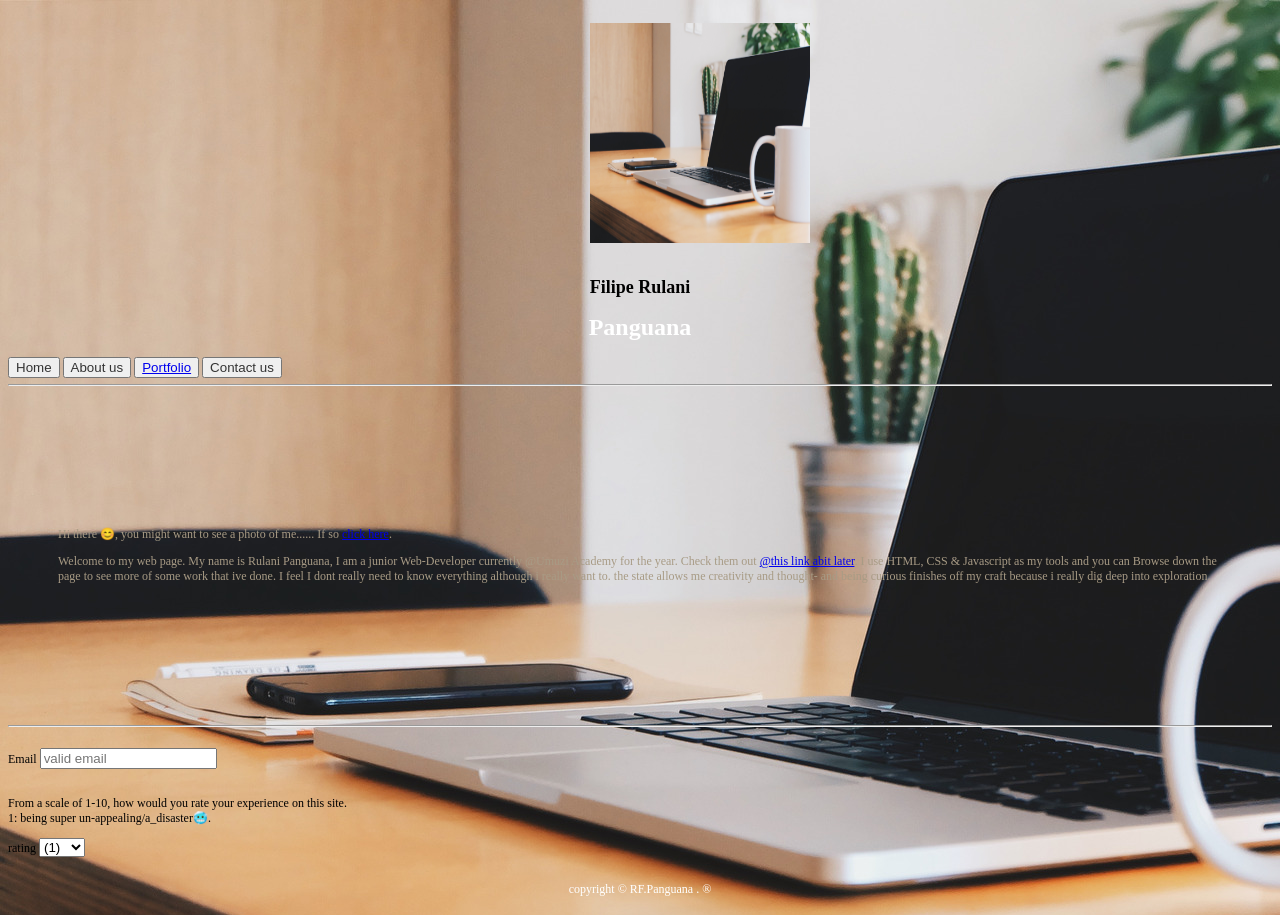
<file: index.html>
<!DOCTYPE html>
<html>
<head>
	
	<title>My Portfolio</title>

	<link rel="stylesheet" type="text/css" href="style.css">
	<style type="text/css"></style>

</head>

<!-- .......... -->

<body id="body">
		<script type="text/javascript"></script>
		<div class="container grid-item" >
			<header id="main-header">
				<br>
				<div id="image1" class='grid'>
		<img  height="220" width="220" margin="" src="mac.jpg">
	</div>
	</div>

		<br>

	<div id="headertext">
		<h2>Filipe Rulani</h1>
		<h1>Panguana</h1>
		</header>
	</div>
		<!--my image-->
		
		<!--buttons-->
	<div id="buttons">
		<nav>
			<button> Home</button>
			<button>About us</button>
			<button><a href="mycv.pdf">Portfolio</a></button>
			<button>Contact us</button>
			<br>
			<hr id="top-borderline">
		</nav>
	</div>

	<br>

<!-- BIOGRAPH -->
<div id="Box1"> 
	<p>
		Hi there 😊, you might want to see a photo of me...... If so <a href="file:///Users/mac/Desktop/Dev/portfolio%20website/IMG_9866.jpg">click here</a>.
	</p>


	<P>
		Welcome to my web page. My name is Rulani Panguana, I am a junior Web-Developer currently @Umuzi Academy for the year. Check them out <a href="http://umuzi.org" target="-blank">@this link abit later</a>. I use HTML, CSS & Javascript as my tools and you can Browse down the page to see more of some work that ive done. I feel I dont really need to know everything although i really want to. the state allows me creativity and thought- and being curious finishes off my craft because i really dig deep into exploration.
	</P>
</div>
	<br>
	<hr>
	<br>

<!-- comment form -->

	<div>
		<label>Email</label>
		<input type="Email" name="Email" placeholder="valid email">
	</div>
	<br>
	<div>
		<p id="rating">
			From a scale of 1-10, how would you rate your experience on this site.<br>
			1: being super un-appealing/a_disaster🥶.
		</p>
		<label>rating </label>
		<select name="rating">
			<option value="one">(1)</option>
			<option value="four">(4)</option>
			<option value="seven">(7)</option>
			<option value="ten">(10)</option>
		</select>
	</div>
	<br>
	
</body>

<!-- ........... -->

<footer class="mainfooter">copyright &copy; RF.Panguana . &reg; 
</footer>
</html>
</file>
<file: style.css>
body{
	font: normal 12px verdana, geneva, serif;
	background-image: url(mac.jpg);
}
/*#bagroundimg{
	background-image: url(mac.jpg);
	position: relative;
}*/
/*@media only screen and (max-width: 340px) {
#bagroundimg{
	background-image: url(mac.jpg);
	width: ;
	position: relative;
	
}*/
}
#headertext{
	margin-top:;

}

#image1{
	bottom: 0px;
	top: 0px;
	position: relative;
	margin:0px 0px 0px 0px; 
	width: 20px;
}
.container{
	position: relative;
	width: 100px;
	margin:auto; 
}

#main-header{
			text-align:right;
			color:#996633;
			padding: 0px;
			margin-bottom: 0px;
			margin-right: : 250px;

}
h1{
	text-align: center;
	font:verdana, sans-serif;
	color: white;
}

h2{
	text-align: center;
	font: 14px, sans-serif;
}
#buttons button{
	color: #333333;
}

#buttons button:hover {
	background-color: #cc9999;
}
#top-borderline{
	size: 20px;
}

#Box1{
	color:#a89b85;
	margin: 120px 50px 120px 50px;
	border-width: 80px;

}

 .mainfooter{
 	padding: 10px;
 	color: white;
 	text-align: center;
 	margin-bottom: 5px;
 	bottom: 0px;
 }
</file>
